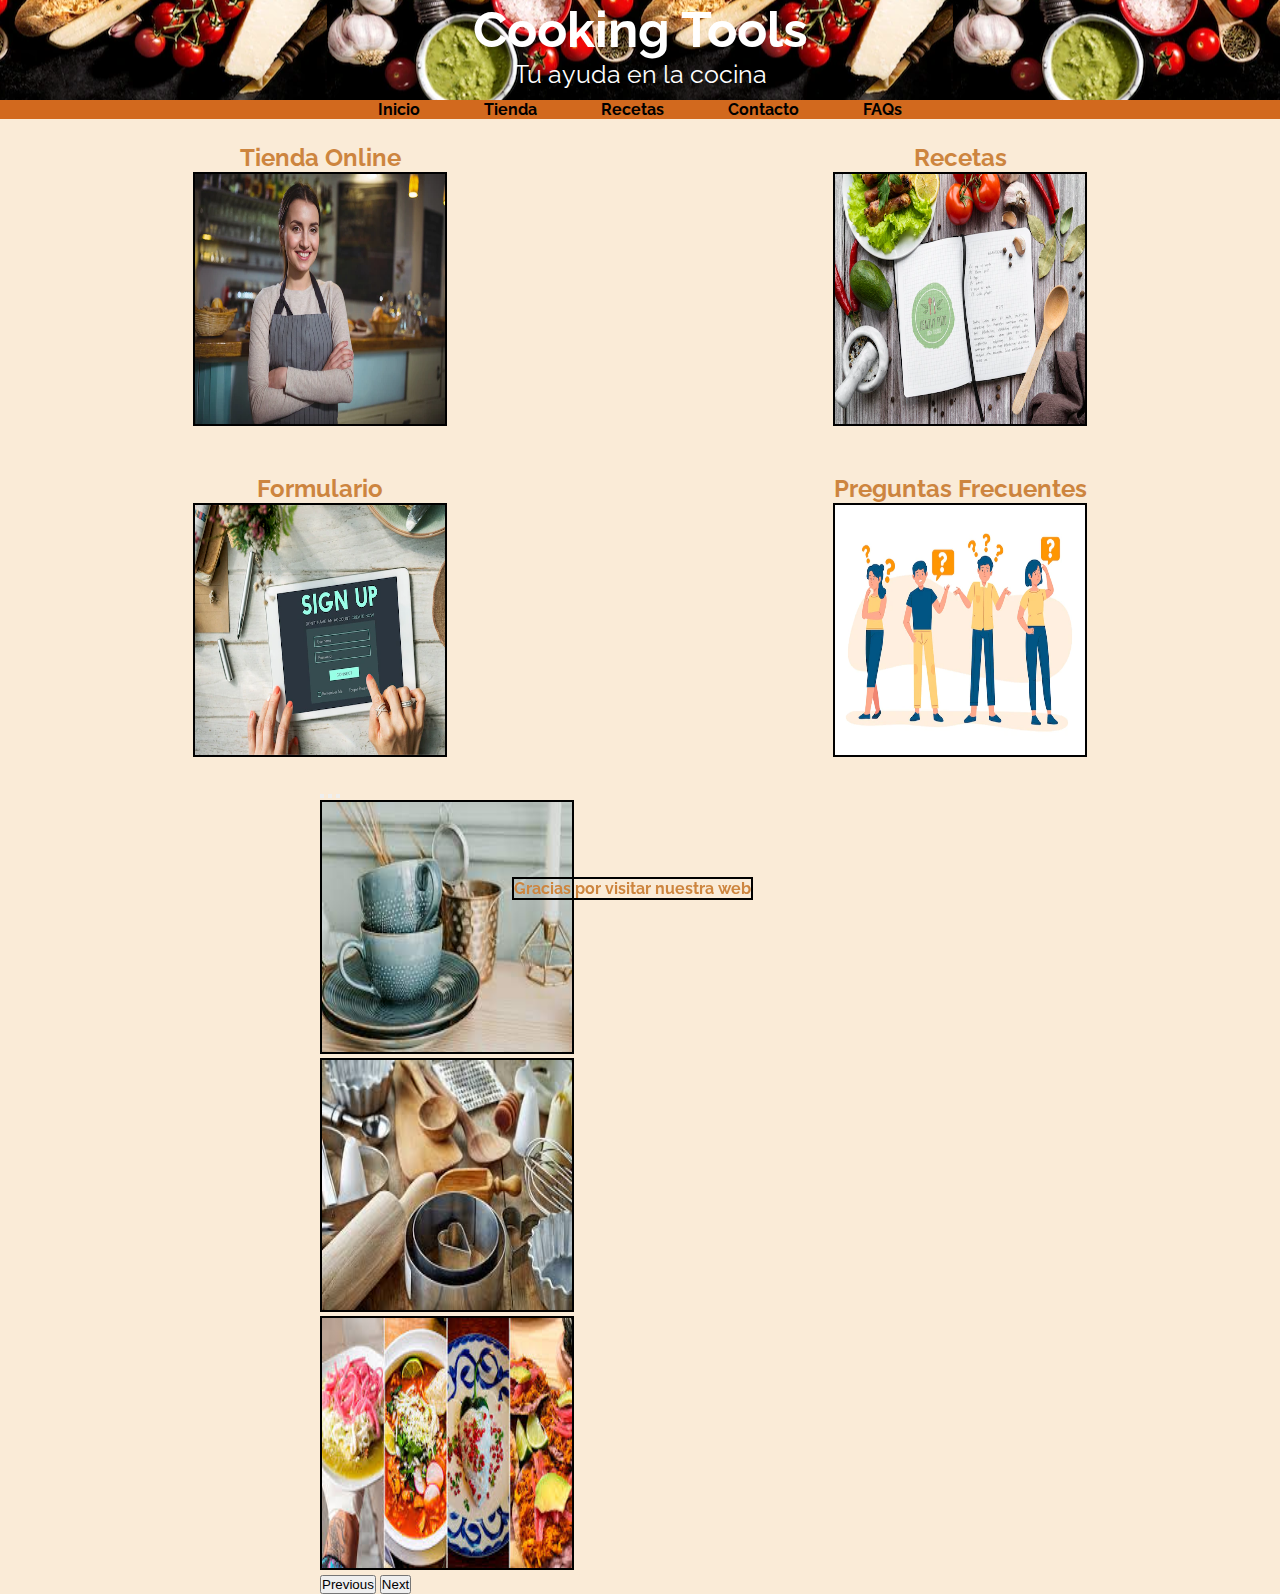
<file: index.html>
<!DOCTYPE html>
<html lang="en">
<head>
    <meta charset="UTF-8">
    <meta http-equiv="X-UA-Compatible" content="IE=edge">
    <meta name="viewport" content="width=device-width, initial-scale=1.0">
    <title>Cooking Tools</title>
    <!-- BOOTSTRAP -->
    <!-- CSS only -->
    <link href="https://cdn.jsdelivr.net/npm/bootstrap@5.2.2/dist/css/bootstrap.min.css" rel="stylesheet" integrity="sha384-Zenh87qX5JnK2Jl0vWa8Ck2rdkQ2Bzep5IDxbcnCeuOxjzrPF/et3URy9Bv1WTRi" crossorigin="anonymous">
    <!-- CSS -->
    <link rel="stylesheet" href="css/estilo.css">
</head>

<body class="gridInicio">
    <header class="encabezado">
    <h1>Cooking Tools</h1>
    <p class="fraseEncabezado">Tu ayuda en la cocina</p>
    </header>
    <nav>
            <span><a href="index.html">Inicio</a></span>
            <span><a href="html/tienda.html">Tienda</a></span>
            <span><a href="html/recetas.html">Recetas</a></span>
            <span><a href="html/formulario.html">Contacto</a></span>
            <span><a href="html/faqs.html">FAQs</a></span> 
    </nav>
    
    <section class="sectionTienda">
        <h2>Tienda Online</h2>
        <img src="imagenes/tienda.webp" alt="Tienda">
    </section>

    <section class="sectionRecetas">
        <h2>Recetas</h2>
        <img src="imagenes/recetas.webp" alt="Recetas">
    </section>

    <section class="sectionFormulario">
        <h2>Formulario</h2>
        <img src="imagenes/formulario.webp" alt="Formulario">
    </section>

    <section class="sectionPreguntas">
        <h2>Preguntas Frecuentes</h2>
        <img src="imagenes/preguntas.webp" alt="FAQs">
    </section>
   
    <!-- Agrego un carousel para el Inicio -->

        <div id="carouselExampleIndicators" class="carousel" data-bs-ride="true">
            <div class="carousel-indicators">
              <button type="button" data-bs-target="#carouselExampleIndicators" data-bs-slide-to="0" class="active" aria-current="true" aria-label="Slide 1"></button>
              <button type="button" data-bs-target="#carouselExampleIndicators" data-bs-slide-to="1" aria-label="Slide 2"></button>
              <button type="button" data-bs-target="#carouselExampleIndicators" data-bs-slide-to="2" aria-label="Slide 3"></button>
            </div>
            <div class="carousel-inner">
              <div class="carousel-item active">
                <img src="imagenes/vajilla inicio.jpeg" class="d-block w-100" alt="Vajilla">
              </div>
              <div class="carousel-item">
                <img src="imagenes/utensilios inicio.jpeg" class="d-block w-100" alt="Utensilios">
              </div>
              <div class="carousel-item">
                <img src="imagenes/comida inicio.jpeg" class="d-block w-100" alt="Comidas">
              </div>
            </div>
            <button class="carousel-control-prev" type="button" data-bs-target="#carouselExampleIndicators" data-bs-slide="prev">
              <span class="carousel-control-prev-icon" aria-hidden="true"></span>
              <span class="visually-hidden">Previous</span>
            </button>
            <button class="carousel-control-next" type="button" data-bs-target="#carouselExampleIndicators" data-bs-slide="next">
              <span class="carousel-control-next-icon" aria-hidden="true"></span>
              <span class="visually-hidden">Next</span>
            </button>
          </div>

    <footer class="cajaFooter">
        <!-- <p class="footer">Inicio - Tienda - Recetas - Contacto - FAQs</p> -->
        <p class="footer">Gracias por visitar nuestra web</p>
               
    </footer>

    <!-- JavaScript Bundle with Popper -->
    <script src="https://cdn.jsdelivr.net/npm/bootstrap@5.2.2/dist/js/bootstrap.bundle.min.js" integrity="sha384-OERcA2EqjJCMA+/3y+gxIOqMEjwtxJY7qPCqsdltbNJuaOe923+mo//f6V8Qbsw3" crossorigin="anonymous"></script>
</body>

</html>
</file>
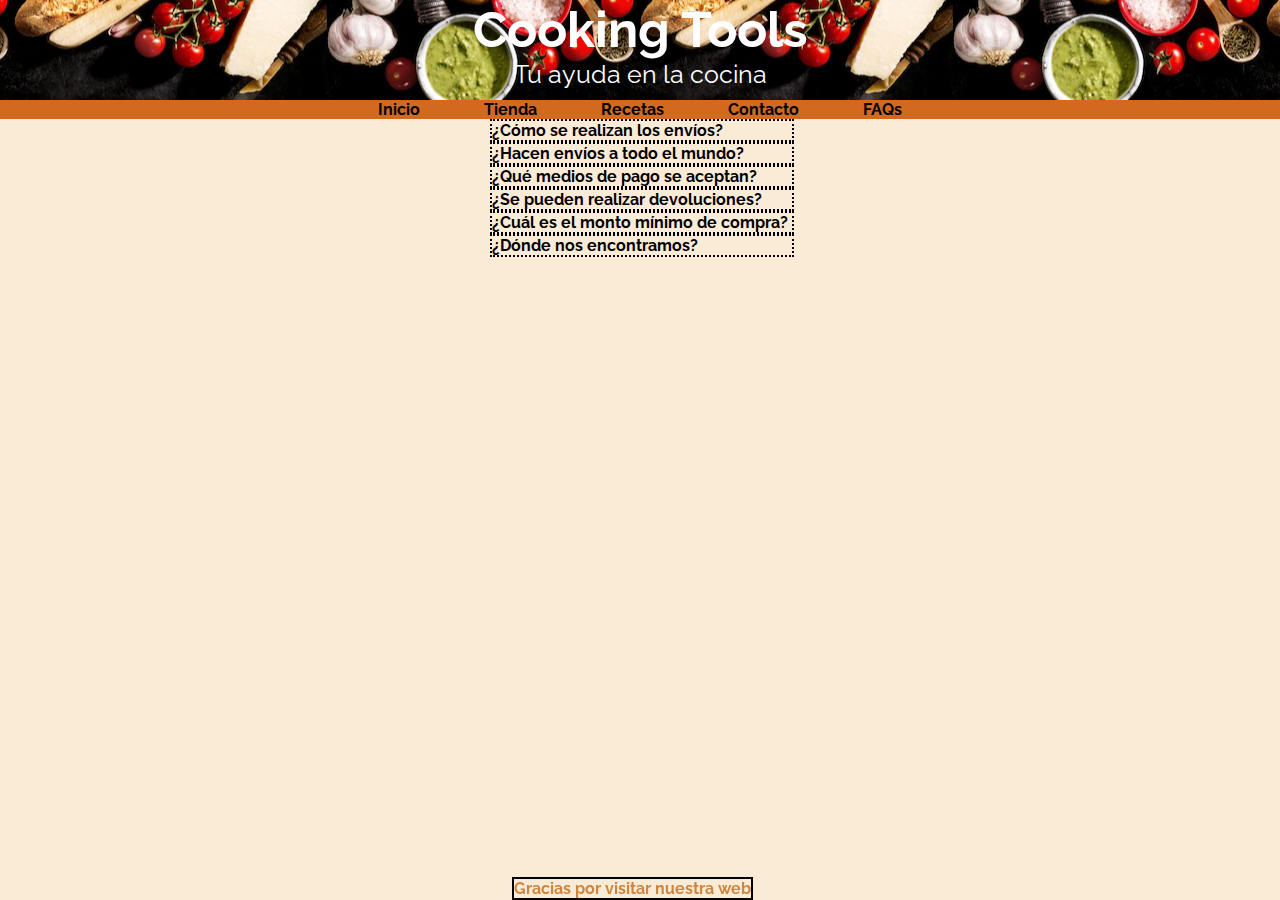
<file: html/faqs.html>
<!DOCTYPE html>
<html lang="en">
<head>
    <meta charset="UTF-8">
    <meta http-equiv="X-UA-Compatible" content="IE=edge">
    <meta name="viewport" content="width=device-width, initial-scale=1.0">
    <title>FAQs</title>
    <!-- BOOTSTRAP -->
    <!-- CSS only -->
    <link href="https://cdn.jsdelivr.net/npm/bootstrap@5.2.2/dist/css/bootstrap.min.css" rel="stylesheet" integrity="sha384-Zenh87qX5JnK2Jl0vWa8Ck2rdkQ2Bzep5IDxbcnCeuOxjzrPF/et3URy9Bv1WTRi" crossorigin="anonymous">
    <!-- CSS -->
    <link rel="stylesheet" href="../css/estilo.css">
</head>
<body class="faqs">

    <header class="encabezado">
        <h1>Cooking Tools</h1>
        <p class="fraseEncabezado">Tu ayuda en la cocina</p>
        </header>
    
        <nav>
            <span><a href="../index.html">Inicio</a></span>
            <span><a href="tienda.html">Tienda</a></span>
            <span><a href="recetas.html">Recetas</a></span>
            <span><a href="formulario.html">Contacto</a></span>
            <span><a href="faqs.html">FAQs</a></span>
        </nav>

        <main class="mainFaqs">
            <ul class="gridPreguntas">
                <li class="enviosUno">¿Cómo se realizan los envíos?</li>
                <li class="enviosDos">¿Hacen envíos a todo el mundo?</li>
                <li class="medios">¿Qué medios de pago se aceptan?</li>
                <li class="devoluciones">¿Se pueden realizar devoluciones?</li>
                <li class="monto">¿Cuál es el monto mínimo de compra?</li>
                <li class="donde">¿Dónde nos encontramos?</li>
            
            </ul>
        </main>

        <footer class="cajaFooter">
            <p class="footer">Gracias por visitar nuestra web</p>        
        </footer>

        <!-- JavaScript Bundle with Popper -->
        <script src="https://cdn.jsdelivr.net/npm/bootstrap@5.2.2/dist/js/bootstrap.bundle.min.js" integrity="sha384-OERcA2EqjJCMA+/3y+gxIOqMEjwtxJY7qPCqsdltbNJuaOe923+mo//f6V8Qbsw3" crossorigin="anonymous"></script>

</body>

</html>
</file>
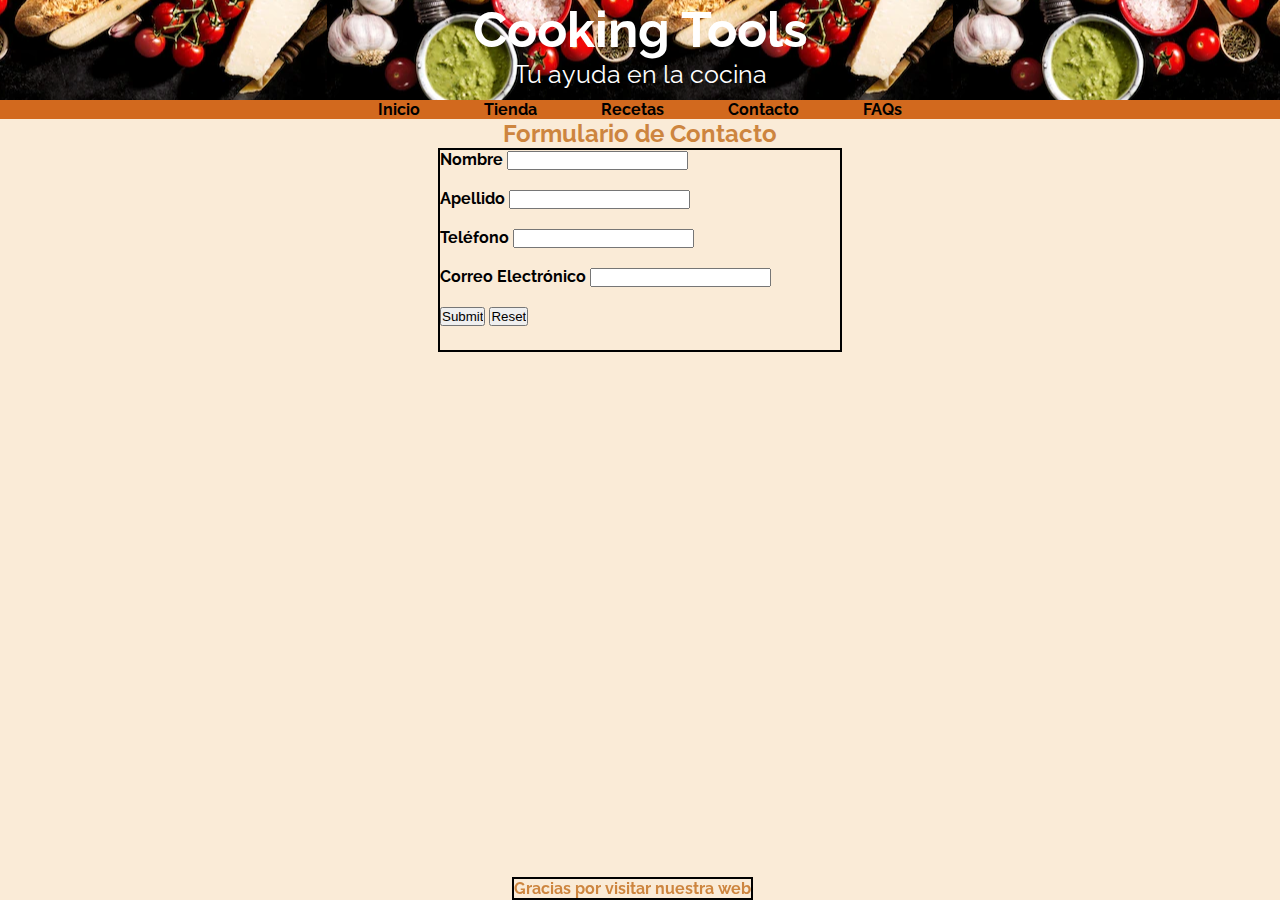
<file: html/formulario.html>
<!DOCTYPE html>
<html lang="en">
<head>
    <meta charset="UTF-8">
    <meta http-equiv="X-UA-Compatible" content="IE=edge">
    <meta name="viewport" content="width=device-width, initial-scale=1.0">
    <title>Contacto</title>
    <!-- BOOTSTRAP -->
    <!-- CSS only -->
    <link href="https://cdn.jsdelivr.net/npm/bootstrap@5.2.2/dist/css/bootstrap.min.css" rel="stylesheet" integrity="sha384-Zenh87qX5JnK2Jl0vWa8Ck2rdkQ2Bzep5IDxbcnCeuOxjzrPF/et3URy9Bv1WTRi" crossorigin="anonymous">
    <!-- CSS -->
    <link rel="stylesheet" href="../css/estilo.css">
</head>
<body>
  
    <header class="encabezado">
        <h1>Cooking Tools</h1>
        <p class="fraseEncabezado">Tu ayuda en la cocina</p>
        </header>
    
        <nav>
            <span><a href="../index.html">Inicio</a></span>
            <span><a href="tienda.html">Tienda</a></span>
            <span><a href="recetas.html">Recetas</a></span>
            <span><a href="formulario.html">Contacto</a></span>
            <span><a href="faqs.html">FAQs</a></span>
        </nav>

        <main class="formulario">
        <h2>Formulario de Contacto</h2>

        <form class="cajaForm">
            <label for="Nombre">Nombre</label>
            <input type="text" id="Nombre">
            <br><br>
            <label for="Apellido">Apellido</label>
            <input type="text" id="Apellido">
            <br><br>
            <label for="Telefono">Teléfono</label>
            <input type="text" id="Telefono">
            <br><br>
            <label for="Correo">Correo Electrónico</label>
            <input type="email" id="Correo">
            <br><br>
            <input type="Submit">
            <input type="Reset">
        </form>

        </main>

        <footer class="cajaFooter">
            <p class="footer">Gracias por visitar nuestra web</p>        
        </footer>

        <!-- JavaScript Bundle with Popper -->
        <script src="https://cdn.jsdelivr.net/npm/bootstrap@5.2.2/dist/js/bootstrap.bundle.min.js" integrity="sha384-OERcA2EqjJCMA+/3y+gxIOqMEjwtxJY7qPCqsdltbNJuaOe923+mo//f6V8Qbsw3" crossorigin="anonymous"></script>
</body>

</html>
</file>
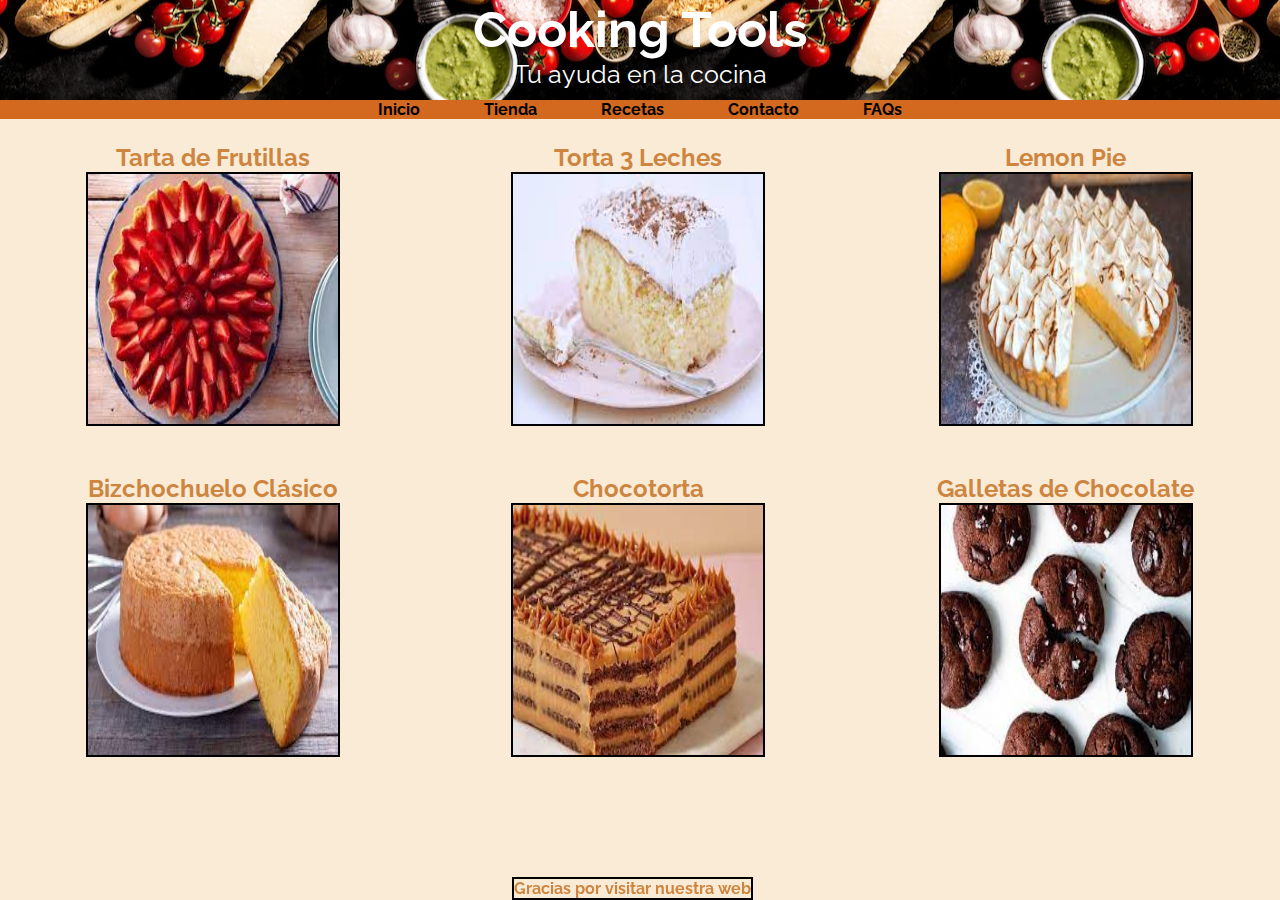
<file: html/recetas.html>
<!DOCTYPE html>
<html lang="en">
<head>
    <meta charset="UTF-8">
    <meta http-equiv="X-UA-Compatible" content="IE=edge">
    <meta name="viewport" content="width=device-width, initial-scale=1.0">
    <title>Recetas</title>
    <!-- BOOTSTRAP -->
    <!-- CSS only -->
    <link href="https://cdn.jsdelivr.net/npm/bootstrap@5.2.2/dist/css/bootstrap.min.css" rel="stylesheet" integrity="sha384-Zenh87qX5JnK2Jl0vWa8Ck2rdkQ2Bzep5IDxbcnCeuOxjzrPF/et3URy9Bv1WTRi" crossorigin="anonymous">
    <!-- CSS -->
    <link rel="stylesheet" href="../css/estilo.css">
</head>

<body class="gridRecetas">
    <header class="encabezado">
        <h1>Cooking Tools</h1>
        <p class="fraseEncabezado">Tu ayuda en la cocina</p>
    </header>

    <nav>
            <span><a href="../index.html">Inicio</a></span>
            <span><a href="tienda.html">Tienda</a></span>
            <span><a href="recetas.html">Recetas</a></span>
            <span><a href="formulario.html">Contacto</a></span>
            <span><a href="faqs.html">FAQs</a></span>
    </nav>

    <section class="cajaSeis">
        <h2>Tarta de Frutillas</h2>
        <img src="../imagenes/tarta frutilla.jpg" alt="Tarta Frutillas">
    </section>

    <section class="cajaSiete">
        <h2>Torta 3 Leches</h2>
        <img src="../imagenes/3 leches.jpg" alt="3 leches">
     </section>

    <section class="cajaOcho">
        <h2>Lemon Pie</h2>
        <img src="../imagenes/lemon.jpg" alt="Lemon Pie">
    </section>

    <section class="cajaNueve">
        <h2>Bizchochuelo Clásico</h2>
        <img src="../imagenes/bizcochuelo.jpg" alt="Bizchochuelo">
    </section>

    <section class="cajaDiez">
        <h2>Chocotorta</h2>
        <img src="../imagenes/chocotorta.jpg" alt="Chocotorta">
    </section>
    
    <section class="cajaOnce">
        <h2>Galletas de Chocolate</h2>
        <img src="../imagenes/galletas.jpg" alt="Galletas">
    </section>

    <footer class="cajaFooter"> 
        <p class="footer">Gracias por visitar nuestra web</p>        
    </footer>

    <!-- JavaScript Bundle with Popper -->
    <script src="https://cdn.jsdelivr.net/npm/bootstrap@5.2.2/dist/js/bootstrap.bundle.min.js" integrity="sha384-OERcA2EqjJCMA+/3y+gxIOqMEjwtxJY7qPCqsdltbNJuaOe923+mo//f6V8Qbsw3" crossorigin="anonymous"></script>
</body>

</html>
</file>
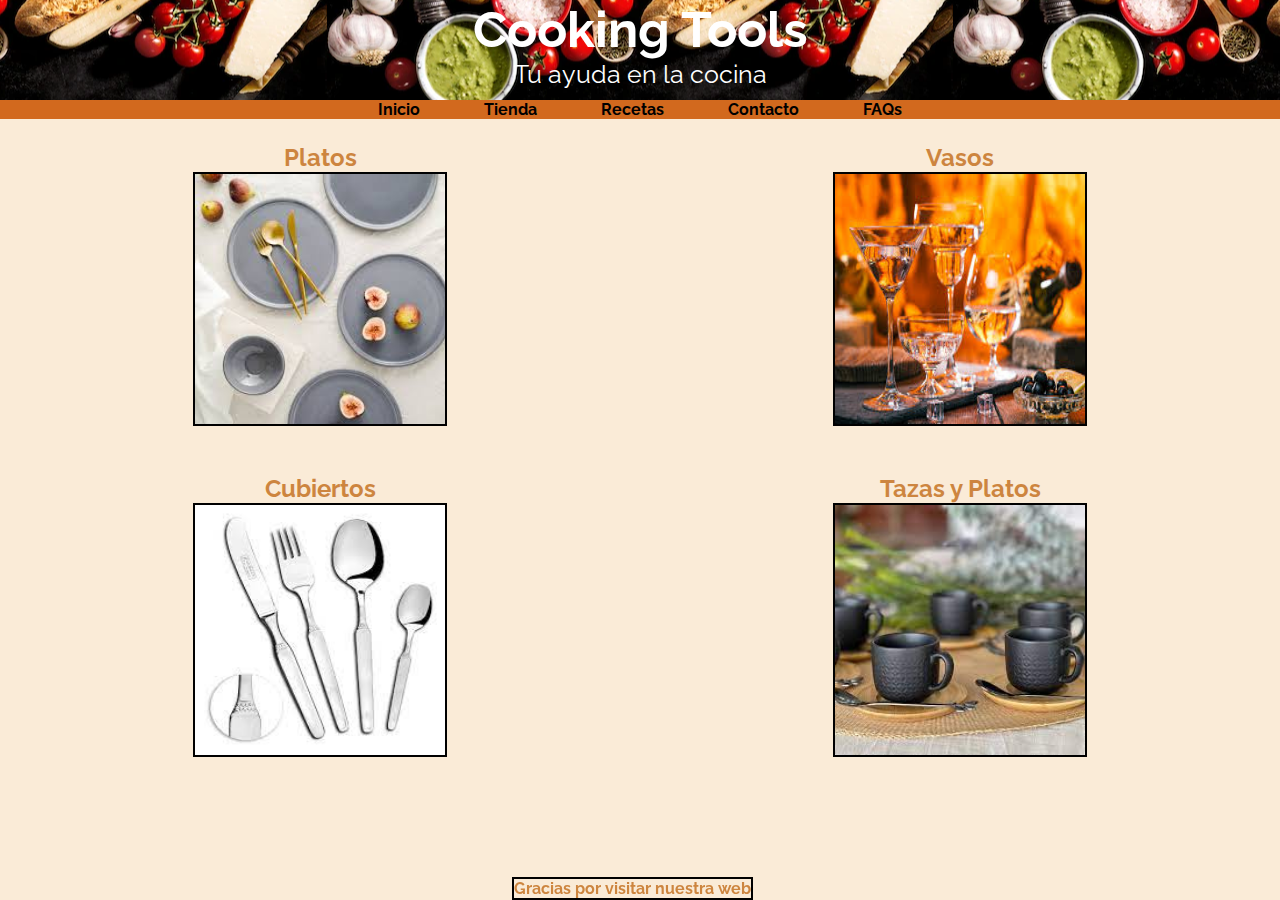
<file: html/tienda.html>
<!DOCTYPE html>
<html lang="en">
<head>
    <meta charset="UTF-8">
    <meta http-equiv="X-UA-Compatible" content="IE=edge">
    <meta name="viewport" content="width=device-width, initial-scale=1.0">
    <title>Tienda</title>
    <!-- BOOTSTRAP -->
    <!-- CSS only -->
    <link href="https://cdn.jsdelivr.net/npm/bootstrap@5.2.2/dist/css/bootstrap.min.css" rel="stylesheet" integrity="sha384-Zenh87qX5JnK2Jl0vWa8Ck2rdkQ2Bzep5IDxbcnCeuOxjzrPF/et3URy9Bv1WTRi" crossorigin="anonymous">
    <!-- CSS -->
    <link rel="stylesheet" href="../css/estilo.css">
</head>
  
<body class="gridTienda">
    <header class="encabezado">
        <h1>Cooking Tools</h1>
        <p class="fraseEncabezado">Tu ayuda en la cocina</p>
    </header>

    <nav>
            <span><a href="../index.html">Inicio</a></span>
            <span><a href="tienda.html">Tienda</a></span>
            <span><a href="recetas.html">Recetas</a></span>
            <span><a href="formulario.html">Contacto</a></span>
            <span><a href="faqs.html">FAQs</a></span>
    </nav>

   <section class="cajaUno">
        <h2>Platos</h2>
        <img src="../imagenes/platos.jpg" alt="Platos">
    </section>

    <section class="cajaDos">
        <h2>Vasos</h2>
        <img src="../imagenes/vasos.jpg" alt="Vasos">
     </section>

    <section class="cajaTres">
        <h2>Cubiertos</h2>
        <img src="../imagenes/cubiertos.jpg" alt="Cubiertos">
    </section>

    <section class="cajaCuatro">
        <h2>Tazas y Platos</h2>
        <img src="../imagenes/tazas.jpg" alt="Tazas y Platos">
    </section>     
    </div>

    <footer class="cajaFooter"> 
        <p class="footer">Gracias por visitar nuestra web</p>        
    </footer>

    <!-- JavaScript Bundle with Popper -->
    <script src="https://cdn.jsdelivr.net/npm/bootstrap@5.2.2/dist/js/bootstrap.bundle.min.js" integrity="sha384-OERcA2EqjJCMA+/3y+gxIOqMEjwtxJY7qPCqsdltbNJuaOe923+mo//f6V8Qbsw3" crossorigin="anonymous"></script>
</body>

</html>
</file>
<file: css/estilo.css>
@import url('https://fonts.googleapis.com/css2?family=Raleway:ital,wght@0,100;1,700&display=swap');
body {
    font-family: 'Raleway', sans-serif;
    background-color: antiquewhite;
}

a {
    text-decoration: none;
    color:black;
    margin: 2rem;
    font-weight: bold;
}

* {
    margin: 0;
    padding: 0;
}

header {
    background-image: url("../imagenes/fondo.webp");
    background-position:center;
    height: 100px;
    width:100%;
    grid-area: header;
    text-shadow: antiquewhite;
    align-items: center;
    justify-content: center;
    position: sticky;
    top: 0;

    top: 0;
    bottom: 0;
    left: 0;
    right: 0;
    margin: auto;
}

h1 {
    color:white;
    text-align: center;
    font-weight: bolder;
    font-size: 50px;
}

.fraseEncabezado {
    color:white;
    text-align: center;
    font-size: 25px;

}

h2 {
    color:peru;
    font-weight: bold;
}

nav {
    background-color:chocolate;
    display: flex;
    align-items: center;
    justify-content:center;
    position: sticky;
    top: 100px;
    grid-area: nav;
    
}

main {
    color: black;
}

p {
    color: peru;
}

li {
    list-style-type: none;
}

.cajaForm {
    border: 2px solid black;
    height: 200px;
    width: 400px;

}

footer {
    font-weight: bold;
    color:chocolate;
    display: flex;
    flex-direction: column;
    justify-content: space-between;
    align-items: center;

}

.cajaFooter {
    border: 2px solid black;
    position: fixed;
    bottom:0px;
    margin-right: 40%;
    margin-left: 40%;
    /* position: absolute;
    bottom:-500px; */
}

img {
    border: 2px solid black;
    height: 250px;
    width: 250px;
}

section {
    margin: 1rem;
    padding: 0.5rem;
    
    display: flex;
    flex-direction: column;
    align-items: center;
    justify-content: space-between;

    cursor: pointer;
}

form {
    cursor: pointer;
}

.mainFaqs {
    cursor: pointer;
}

.sectionTienda {
    grid-area: sectionTienda;
}

.sectionRecetas {
    grid-area: sectionRecetas;
}

.sectionFormulario {
    grid-area: sectionFormulario;
}

.sectionPreguntas {
    grid-area: sectionPreguntas;
}

.gridInicio {
    display: grid;
    grid-template-areas:
    "header header"
    "nav nav"
    "sectionTienda sectionRecetas"
    "sectionFormulario sectionPreguntas"
    "footer footer"
    ;
}

.listaTienda {
    grid-area: listaTienda;
}

.cajaUno {
    grid-area: cajaUno;
}

.cajaDos {
    grid-area: cajaDos;
}

.cajaTres {
    grid-area: cajaTres;
}

.cajaCuadtro {
    grid-area: cajaCuatro;
}

.cajaSeis {
    grid-area: cajaSeis;
}

.cajaSiete {
    grid-area: cajaSiete;
}

.cajaOcho {
    grid-area: cajaOcho;
}

.cajaNueve {
    grid-area: cajaNueve;
}

.cajaDiez {
    grid-area: cajaDiez;
}

.cajaOnce {
    grid-area: cajaOnce;
}

.gridTienda {
    display: grid;
    grid-template-areas:
    "header header"
    "nav nav"
    "cajaUno cajaDos"
    "cajaTres cajaCuatro"
    "footer footer"
    ;
}

.gridRecetas {
    display: grid;
    grid-template-areas:
    "header header header"
    "nav nav nav"
    "cajaSeis cajaSiete cajaOcho" 
    "cajaNueve cajaDiez cajaOnce"
    "footer footer footer"
    ;
}

.formulario {
    display: flex;
    flex-direction: column;
    align-items: center;
    justify-content: space-between;
}

.enviosUno {
    grid-area: enviosUno;
    border: 2px dotted black;
    height: 100%;
    width: 100%;
}

.enviosDos {
    grid-area: enviosDos;
    border: 2px dotted black;
    height: 100%;
    width: 100%;
}

.medios {
    grid-area: medios;
    border: 2px dotted black;
    height: 100%;
    width: 100%;
}

.devoluciones {
    grid-area: devoluciones;
    border: 2px dotted black;
    height: 100%;
    width: 100%;
}

.monto {
    grid-area: monto;
    border: 2px dotted black;
    height: 100%;
    width: 100%;
}

.donde {
    grid-area: donde;
    border: 2px dotted black;
    height: 100%;
    width: 100%;
}

main {
    display: flex;
    flex-direction: column;
    align-items: center;
    font-weight: bold;
}

/* VISTA TABLET */

@media (min-width: 650px) and (max-width:900px) {

    .gridRecetas {
        display: grid;
        grid-template-areas:
        "header header"
        "nav nav"
        "cajaSeis cajaSiete" 
        "cajaOcho cajaNueve" 
        "cajaDiez cajaOnce"
        "footer footer"
        ;
    }

}

/* VISTA MOVIL */

@media (min-width: 350px) and (max-width:651px) {
    .gridInicio {
        display: grid;
        grid-template-areas:
        "header"
        "nav"
        "sectionTienda"
        "sectionRecetas"
        "sectionFormulario" 
        "sectionPreguntas"
        "carousel"
        "footer"
        ;
    }

    .gridTienda {
        display: grid;
        grid-template-areas:
        "header"
        "nav"
        "cajaUno" 
        "cajaDos"
        "cajaTres" 
        "cajaCuatro"
        "footer"
        ;
    }

    .gridRecetas {
        display: grid;
        grid-template-areas:
        "header"
        "nav"
        "cajaSeis" 
        "cajaSiete" 
        "cajaOcho" 
        "cajaNueve" 
        "cajaDiez" 
        "cajaOnce"
        "footer"
        ;
    }
}

/* TRANSICIÓN */

img:hover {
    transition: 2s;
    height: 275px;
    width: 275px;
}

/* ANIMACIÓN */

@keyframes texto {
    0% {
        opacity: 20%; 
    }

    100% { 
        opacity: 200%;
    }
}

.mainFaqs {
    animation-name: texto;
    animation-duration: 5s;
    animation-iteration-count: infinite;
}

.carousel {
    height: 100%;
    width: 100%;
    margin-right: 50%;
    margin-left: 50%;
    }
</file>
